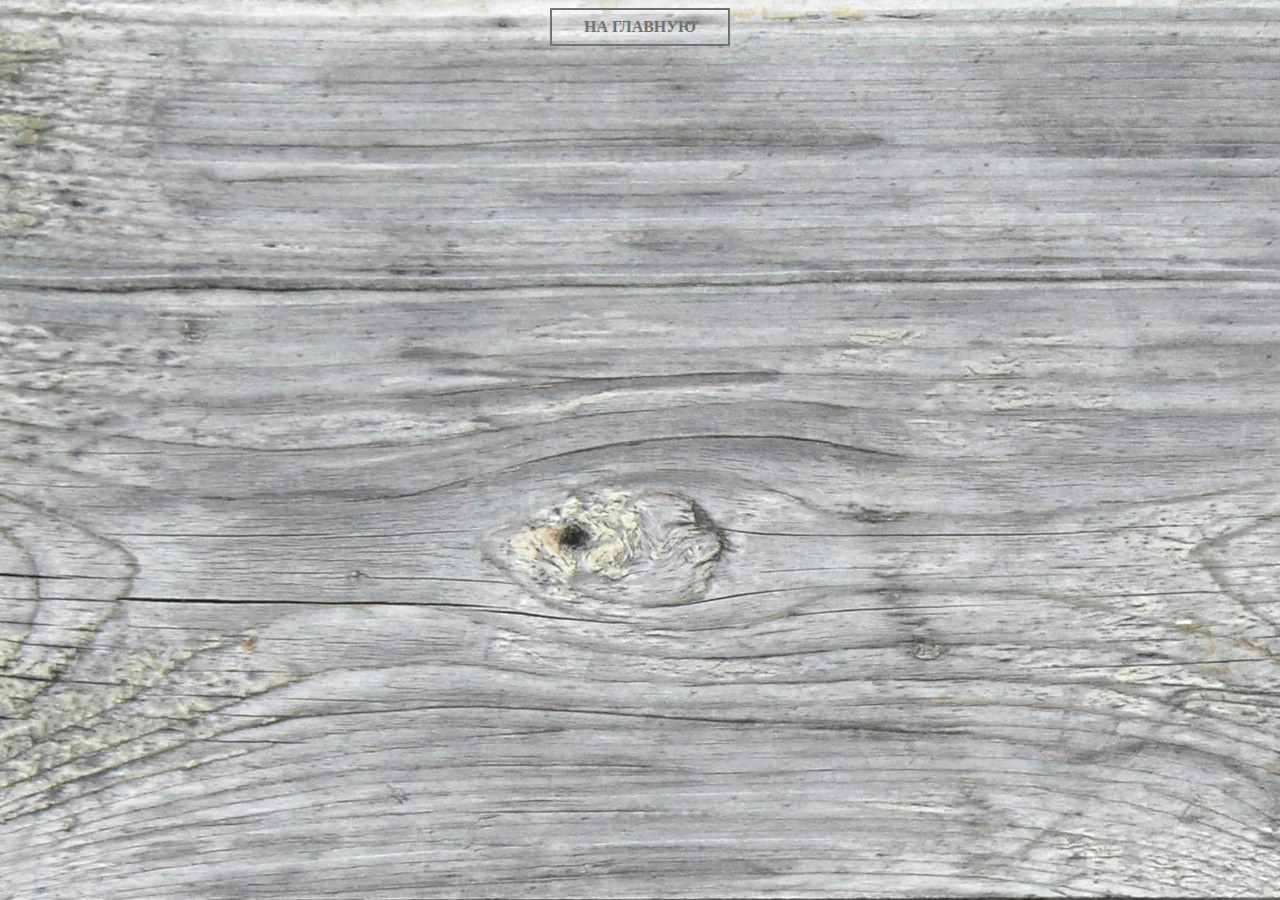
<file: D3.js.html>
<!DOCTYPE html>
<html lang="en">

    <head>
	    <meta charset="UTF-8">
        <title>Retake HSE</title>
		<meta name="description" content= "Страница с заданием визуализации через D3.js" />
		<meta name="robots" content= "noindex" />
		<meta http-equiv="author" content= "Егупова А.О. МЖД-162" />
		<meta http-equiv="pragma" content= "no-cache" />
		<style>
		    body {
		        background-image: url("Images/bottoms.jpg");
		        background-image: cover;
		        font-family: calibri regular;}
		
		    a.tomain {
                display: inline-block;
                color: #727171;
                font-weight: 700;
                text-decoration: none;
                user-select: none;
                padding: .5em 2em;
                outline: none;
                border: 2px solid;
                border-radius: 1px;
                transition: 0.2s;
				font-family: calibri regular;}
				
            a.tomain:hover { 
                background: #5b87a4;
                color: #ffffff;}
            a.tomain:active { 
                background: #575757;}
		</style>
    </head>
	
    <body>
	
	
	
        <center><a href="Index.html" class="tomain">НА ГЛАВНУЮ</a></center>
		
	</body>
</html>
</file>
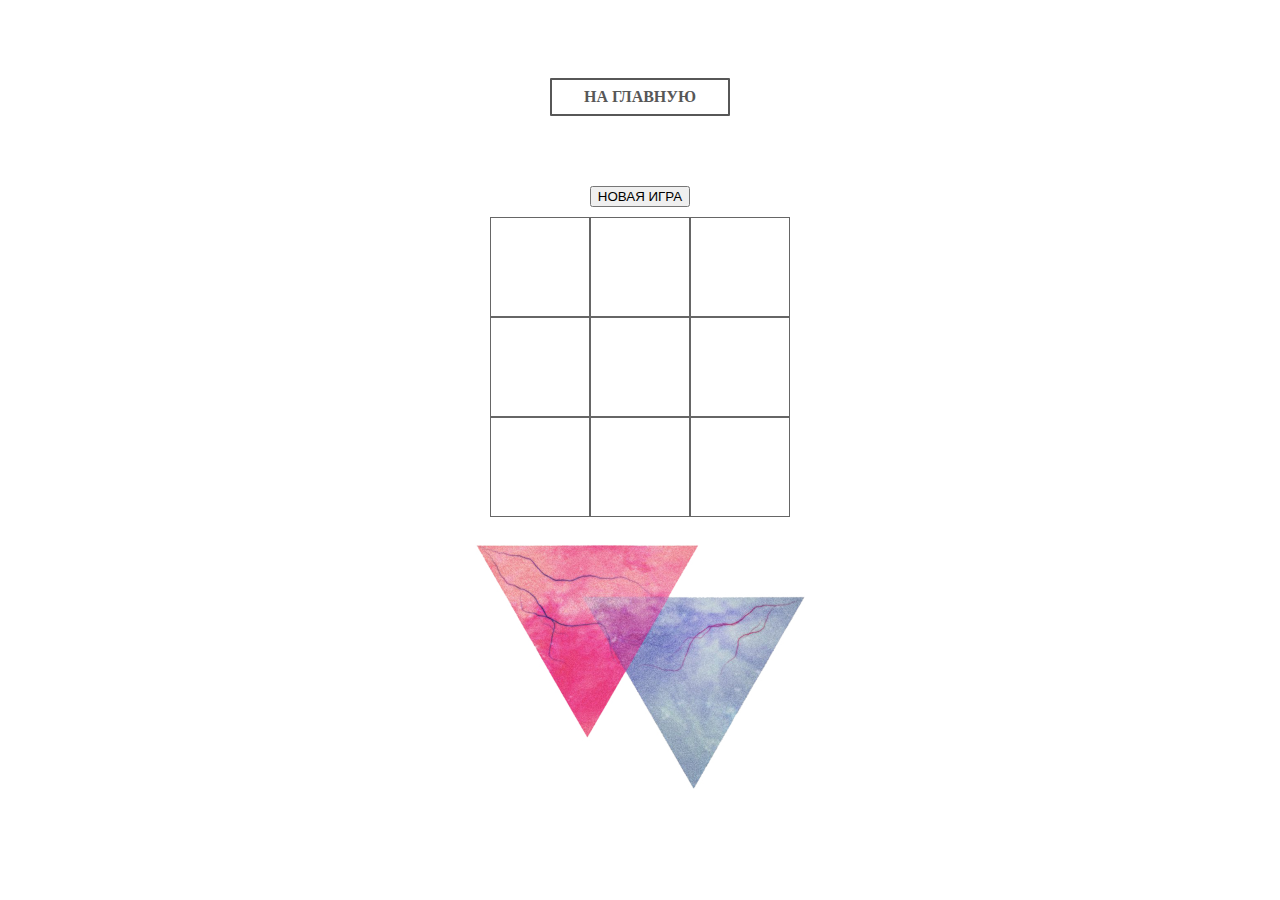
<file: Gamepage.html>
<!DOCTYPE html>
<html>

    <head>
        <title>Retake HSE</title>
		<meta name="description" content= "Страница с игрой, созданной при помощи JavaScript" />
		<meta name="robots" content= "noindex" />
		<meta http-equiv="author" content= "Егупова А.О. МЖД-162" />
		<meta http-equiv="pragma" content= "no-cache" />
		<script src="game.js" defer></script>
		<script type="text/javascript">
            function reloadPage()
            {
            window.location.reload()
            }
        </script>
		<style type="text/css">
		 body {
             font-family: century gothic regular;
	         background-image: url("Images/backgroundapi.jpg");
	         background-size: cover;
			 background-position: absolute;}
			 
		#game {
		    width: 300px;
			height: 300px;
			margin: 10px auto;}
		.block {
		    width: 100px;
			height: 100px;
			float: left;
			border: 1px solid #666;
			box-sizing: border-box;
			text-align: center;
			font-size: 100px;
			font-weight: bold;
			line-height: 100px;}
			 
		a.tomain {
             display: inline-block;
             color: #575757;
             font-weight: 700;
             text-decoration: none;
             user-select: none;
             padding: .5em 2em;
             margin: 70px;
             outline: none;
             border: 2px solid;
             border-radius: 1px;
             transition: 0.2s;} 	 
        a.tomain:hover { 
             background: #575757;
             color: #ffffff;}
        a.tomain:active { 
             background: #575757;}
			 
		a.newgame {
             display: inline-block;
             color: #575757;
             font-weight: 700;
             text-decoration: none;
             user-select: none;
             padding: .5em 2em;
             margin: 70px;
             outline: none;
             border: 2px solid;
             border-radius: 1px;
             transition: 0.2s;} 	 
        a.newgame:hover { 
             background: #575757;
             color: #ffffff;}
        a.newgame:active { 
             background: #575757;}
        </style>		
    </head>
	
    <body>
	
	    <center><a href="Index.html" class="tomain">НА ГЛАВНУЮ</a></center>
		<center><input type="button" value="НОВАЯ ИГРА" onclick="reloadPage()"/></center>
		<div id="game"></div>
		
	</body>

</html>
</file>
